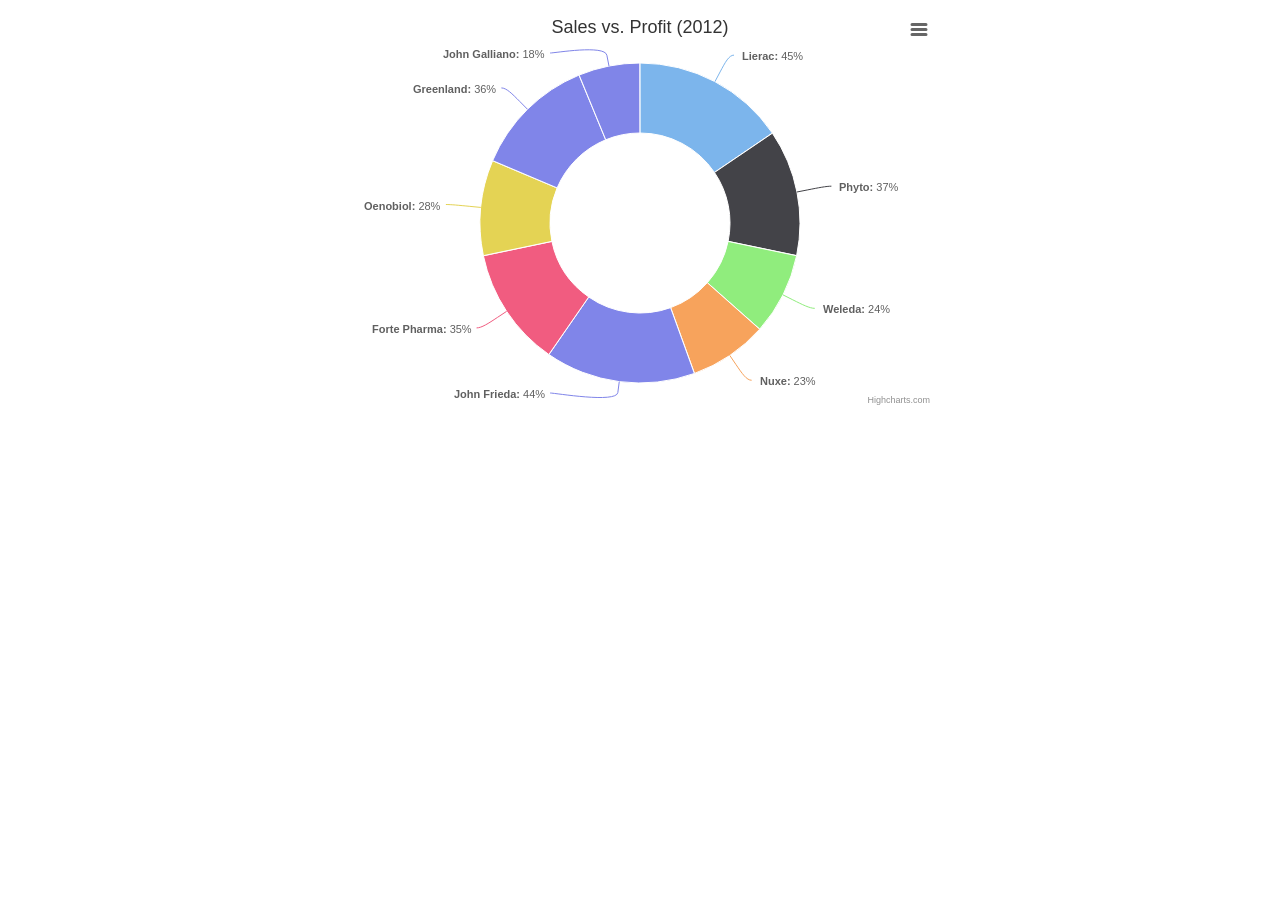
<file: Highcharts/Donut/index.html>
<html>
  <head>
    <script src="js/jquery.min.js"></script>
    <script src="js/highcharts.js"></script>
    <script src="js/exporting.js"></script>

		<script type="text/javascript">
      $(function () {

          var colors = Highcharts.getOptions().colors,
              categories = ["Lierac","Phyto","Weleda","Nuxe","John Frieda","Forte Pharma","Oenobiol","Greenland","John Galliano"],

//
              data = [{
                  y: 45,
                  color: colors[0]
              }, {
                  y: 37,
                  color: colors[1]
              }, {
                  y: 24,
                  color: colors[2]
              }, {
                  y: 23,
                  color: colors[3]
              }, {
                  y: 44,
                  color: colors[4]
              }, {
                  y: 35,
                  color: colors[5]
              }, {
                  y: 28,
                  color: colors[6]
              }, {
                  y: 36,
                  color: colors[4]
              }, {
                  y: 18,
                  color: colors[7]
              }],
              browserData = [],
              versionsData = [],
              i,
              j,
              dataLen = data.length,
              drillDataLen,
              brightness;


          // Build the data arrays
          for (i = 0; i < dataLen; i += 1) {

              // add browser data
              browserData.push({
                  name: categories[i],
                  y: data[i].y,
                  color: data[i].color
              });
          }

          // Create the chart
          $('#container').highcharts({
              chart: {
                  type: 'pie'
              },
              title: {
                  text: 'Sales vs. Profit (2012)'
              },
              yAxis: {
                  title: {
                      text: 'Total percent market share'
                  }
              },
              plotOptions: {
                  pie: {
                      shadow: false,
                      center: ['50%', '50%']
                  }
              },
              tooltip: {
                  valueSuffix: '%'
              },
              series: [
               {
                  name: 'Versions',
                  data: browserData,
                  size: '100%',
                  innerSize: '60%',
                  dataLabels: {
                      formatter: function () {
                          return this.y > 1 ? '<b>' + this.point.name + ':</b> ' + this.y + '%'  : null;
                      }
                  }
              }
              ]
          });
      });
		</script>
  </head>
  <body>
  <div id="container" style="width: 600px; height: 400px; margin: 0 auto"></div>
  </body>
</html>
</file>
